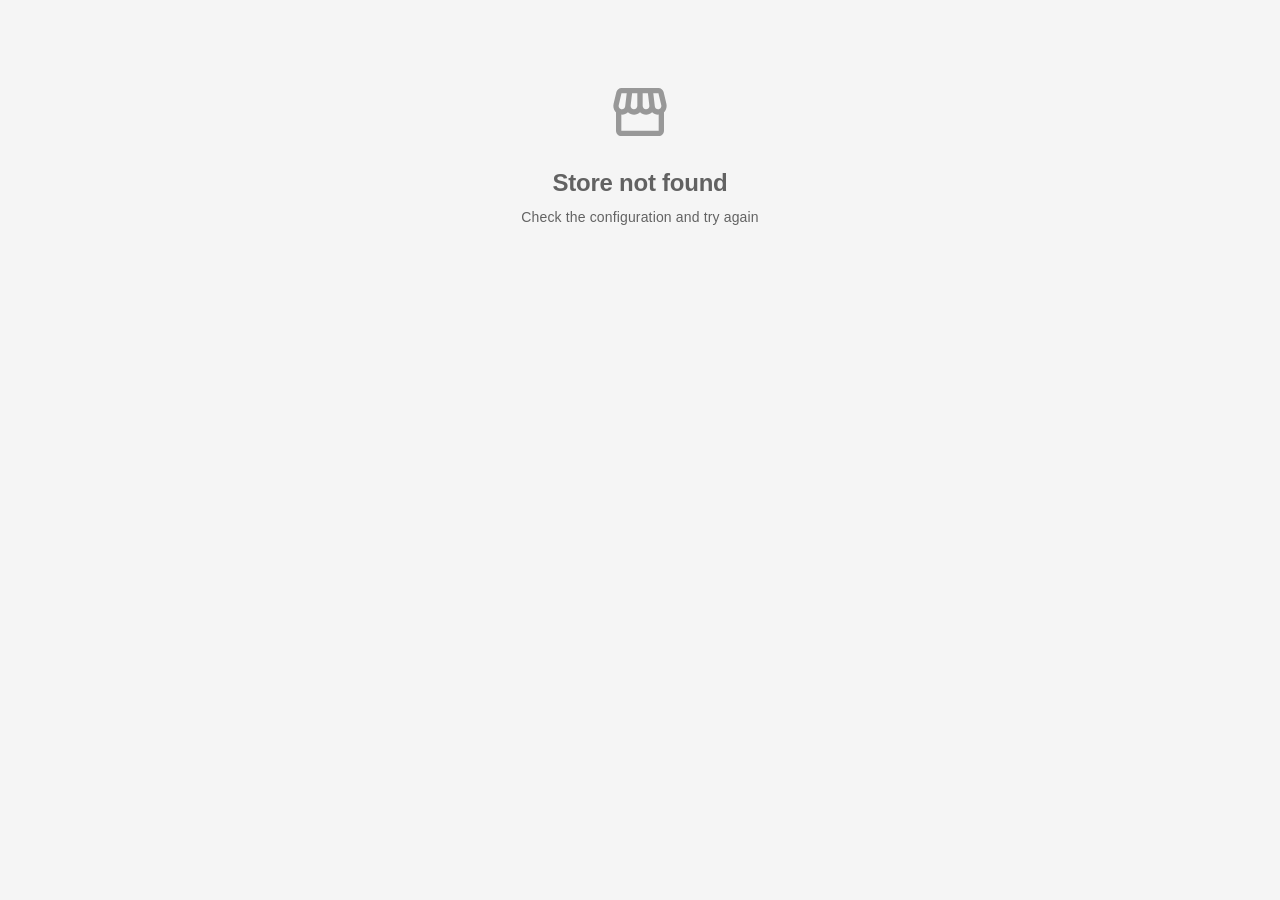
<file: index.html>
<!DOCTYPE html>
<html lang="en">
  <head>
    <meta charset="UTF-8" />
    <meta name="viewport" content="width=device-width, initial-scale=1.0" />
    <title>Gahki Store — Shop Online</title>
    <meta name="description" content="Browse products, place orders, and track deliveries from your favorite local shop." />
    <meta name="theme-color" content="#1976d2" />
    <meta name="mobile-web-app-capable" content="yes" />
    <meta name="apple-mobile-web-app-capable" content="yes" />
    <meta name="apple-mobile-web-app-status-bar-style" content="default" />
    <meta name="apple-mobile-web-app-title" content="Gahki Store" />
    <link rel="icon" type="image/svg+xml" href="/favicon.svg" />
    <link rel="apple-touch-icon" href="/favicon.svg" />
    <!-- Open Graph -->
    <meta property="og:type" content="website" />
    <meta property="og:title" content="Gahki Store — Shop Online" />
    <meta property="og:description" content="Browse products, place orders, and track deliveries from your favorite local shop." />
    <meta property="og:site_name" content="Gahki Store" />
    <!-- Twitter Card -->
    <meta name="twitter:card" content="summary" />
    <meta name="twitter:title" content="Gahki Store — Shop Online" />
    <meta name="twitter:description" content="Browse products, place orders, and track deliveries from your favorite local shop." />
    <!-- SPA redirect handler for GitHub Pages -->
    <script>
      (function(l) {
        if (l.search[1] === '/') {
          var decoded = l.search.slice(1).split('&').map(function(s) {
            return s.replace(/~and~/g, '&');
          }).join('?');
          window.history.replaceState(null, null, l.pathname.slice(0, -1) + decoded + l.hash);
        }
      }(window.location));
    </script>
    <!-- Fonts -->
    <link rel="preconnect" href="https://fonts.googleapis.com" />
    <link rel="preconnect" href="https://fonts.gstatic.com" crossorigin />
    <link href="https://fonts.googleapis.com/css2?family=Inter:wght@400;500;600;700&display=swap" rel="stylesheet" />
    <script type="module" crossorigin src="/assets/index-BRi1jC-3.js"></script>
    <link rel="stylesheet" crossorigin href="/assets/index-BbX_pXqL.css">
  </head>
  <body>
    <div id="root"></div>
  </body>
</html>
</file>
<file: assets/index-BbX_pXqL.css>
:root{--store-primary: #1976d2;--color-primary: #1976d2;--color-text-primary: rgba(0, 0, 0, .87);--color-text-secondary: rgba(0, 0, 0, .6);--color-text-disabled: rgba(0, 0, 0, .38);--color-divider: rgba(0, 0, 0, .12);--color-bg-default: #f5f5f5;--color-bg-paper: #fff}*{box-sizing:border-box;margin:0;padding:0}body{font-family:Roboto,Helvetica,Arial,sans-serif;-webkit-font-smoothing:antialiased;-moz-osx-font-smoothing:grayscale;text-rendering:optimizeLegibility;background-color:var(--color-bg-default)}a{text-decoration:none;color:inherit}::selection{background:#1976d233}:focus-visible{outline:2px solid var(--color-primary);outline-offset:2px;border-radius:4px}input[type=number]::-webkit-outer-spin-button,input[type=number]::-webkit-inner-spin-button{-webkit-appearance:none;margin:0}input[type=number]{-moz-appearance:textfield}.badge{display:inline-block;padding:3px 10px;border-radius:20px;font-size:12px;font-weight:600;border:1px solid transparent}.badge-placed{background:#fff3e0;color:#e65100;border-color:#ffe0b2}.badge-confirmed{background:#e3f2fd;color:#1565c0;border-color:#bbdefb}.badge-ready{background:#e8eaf6;color:#283593;border-color:#c5cae9}.badge-shipped{background:#f3e5f5;color:#6a1b9a;border-color:#e1bee7}.badge-delivered{background:#e8f5e9;color:#2e7d32;border-color:#c8e6c9}.badge-rejected,.badge-cancelled{background:#ffebee;color:#c62828;border-color:#ffcdd2}@keyframes gahki-fadeIn{0%{opacity:0;transform:translateY(4px)}to{opacity:1;transform:none}}.gahki-fade-in{animation:gahki-fadeIn .25s ease both}@media(prefers-reduced-motion:reduce){.gahki-fade-in{animation:none!important}}
</file>
